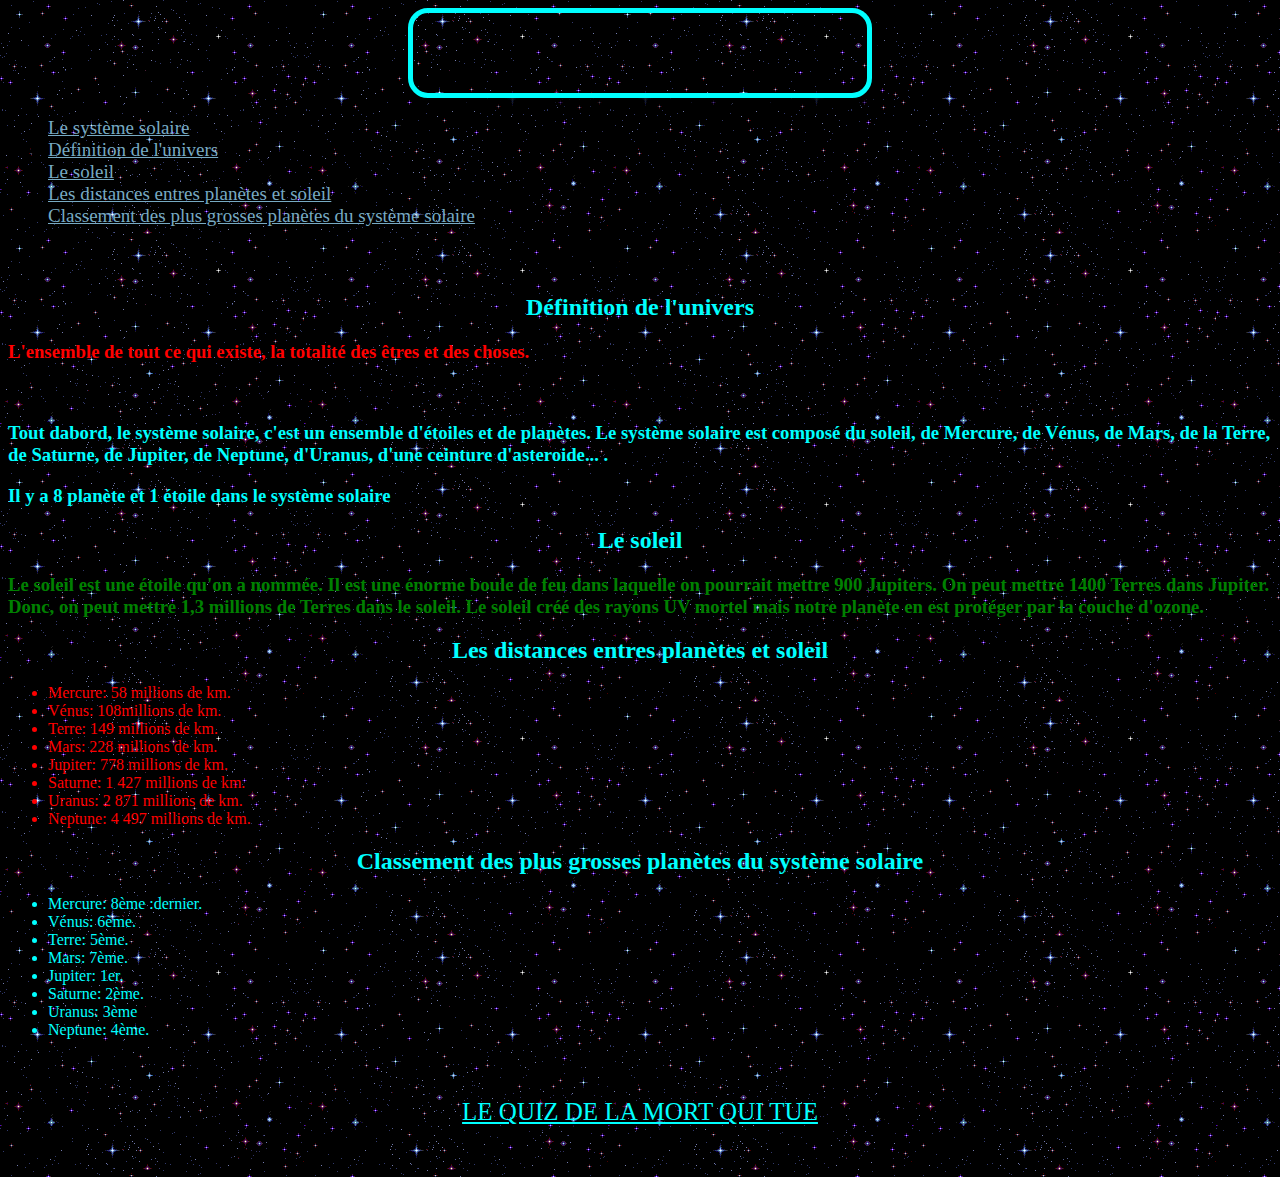
<file: espace.html>
<DOCTYPE html>
	<html>
	<head>
			<meta charset="utf-8">
			<link rel="stylesheet" type="text/css" href="espace.css">
		
	
	<title>L'espace pour les kids</title>
	
	</head	
	
	<body>
	
	<div class="gg">
	
	<h1>L'espace</h1>
	
	</div>
	
	<div class="sommaire">
	
	<ul>
			<li><a href="#systeme" >Le système solaire</a></li>
			<li><a href="#definition" >Définition de l'univers</a></li>
			<li><a href="#soleil" >Le soleil</a></li>
			<li><a href="#distance" >Les distances entres planètes et soleil</a></li>		
			<li><a href="#classement" >Classement des plus grosses planètes du système solaire</a></li>		
		</ul>
	
	</div>
	
	<div class="popo">

	<h2 id="systeme">Le système solaire</h2>
	
	</div>
	
	<div class="huile">
	
	<h2 id="definition">Définition de l'univers</h2>
	
	</div>
	
	<div class="titi">
	
	<h3> L'ensemble de tout ce qui existe, la totalité des êtres et des choses.</h3>

	</div>
	
	<div class="papa">
	
	<h3>Le système solaire</h3>
	
	</div>
	
	
	
	
	<div class="lili">
	
	<h3>Tout dabord, le système solaire, c'est un ensemble d'étoiles et de planètes. Le système solaire est composé du soleil, de Mercure, de Vénus, de Mars, de la Terre, de Saturne, de Jupiter, de Neptune, d'Uranus, d'une ceinture d'asteroide...  .</h3>

	<h3>Il y a 8 planète et 1 étoile dans le système solaire</h3>
	
	</div>
	
	<div class="huile">
	
	<h2 id="soleil">Le soleil</h2>

	</div>
	
	<div class="jojo">
	
	<h3 >Le soleil est une étoile qu'on a nommée. Il est une énorme boule de feu dans laquelle on pourrait mettre 900 Jupiters. On peut mettre 1400 Terres dans Jupiter. Donc, on peut mettre 1,3 millions de Terres dans le soleil. Le soleil créé des rayons UV mortel mais notre planète en est protéger par la couche d'ozone.</h3>
	
	</div>

		<div class="huile" id="distance">
		
		<h2>Les distances entres planètes et soleil</h2>
	
		</div>
	
		<div class="titi">	
	
		<ul>
<li>Mercure: 58 millions de km.</li>
<li>Vénus: 108millions de km.</li>
<li>Terre: 149 millions de km.</li>
<li>Mars: 228 millions de km.</li>
<li>Jupiter: 778 millions de km.</li>
<li>Saturne: 1 427 millions de km.</li>
<li>Uranus: 2 871 millions de km.</li>
<li>Neptune: 4 497 millions de km.</li>
</ul>

		
		</div>
			
		<div class="huile">
		
		<h2 id="classement"> Classement des plus grosses planètes du système solaire</h2>
		
		</div>
	
		<div class="pp">
		
			<ul>
<li>Mercure: 8ème :dernier.</li>
<li>Vénus: 6ème.</li>
<li>Terre: 5ème.</li>
<li>Mars: 7ème.</li>
<li>Jupiter: 1er.</li>
<li>Saturne: 2ème.</li>
<li>Uranus: 3ème</li>
<li>Neptune: 4ème.</li>
</ul>

	</div>
	
	<div>
	
<li><p style="text-align:center; font-size: 25px; color:orange;"><a class="huile" href="quiz37.html">LE QUIZ DE LA MORT QUI TUE</a></p><li>
	
	
	</div>



	</body>
	</html>
</file>
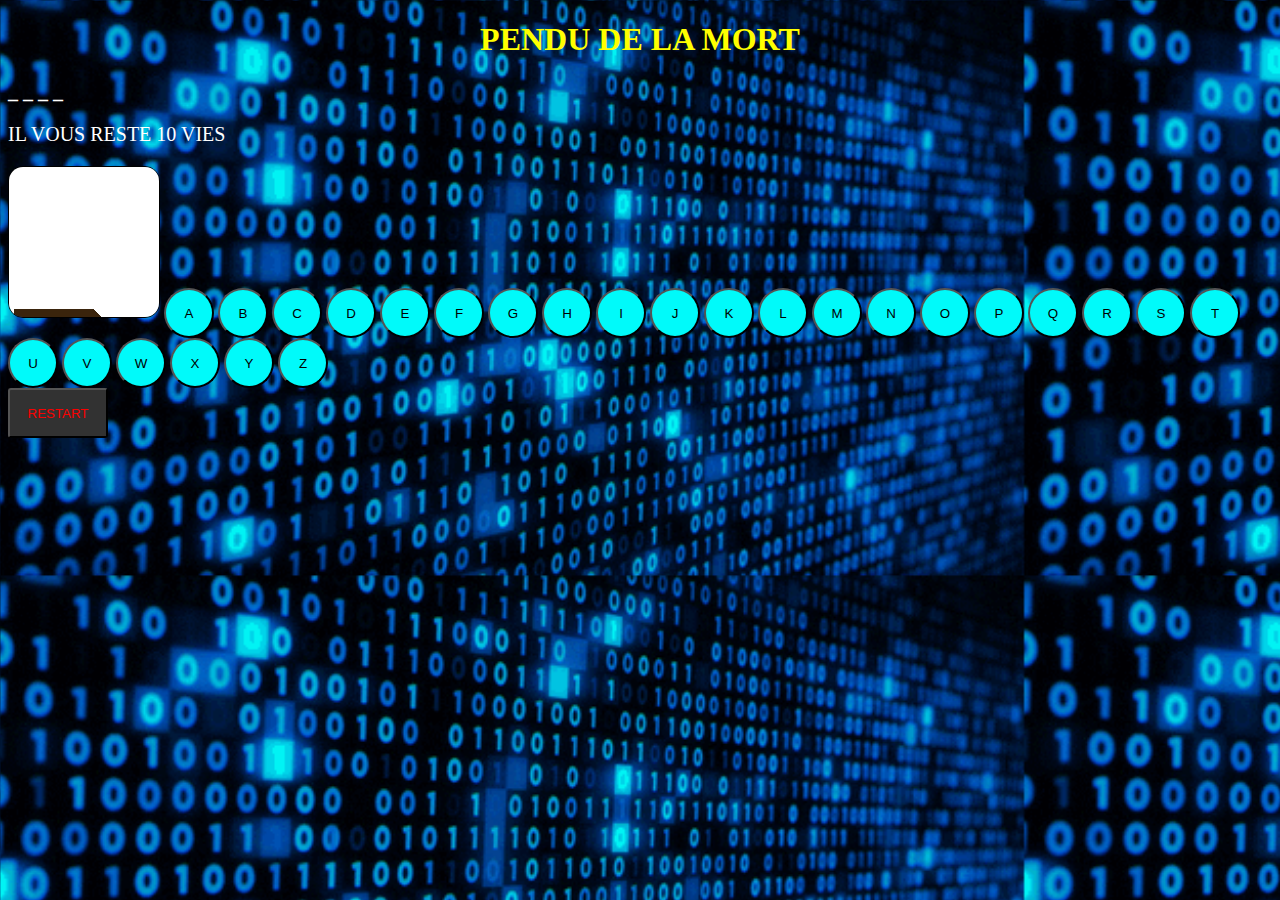
<file: pendu.html>
<!DOCTYPE html>
<DOCTYPE html>
<html>
	<head>
		<meta charset="utf-8">
		<title>Le pendu des loups</title>
		<link href="pendu.css" rel="stylesheet">
	</head>
	<body>
	<div>

		<h1 class="pendu">PENDU DE LA MORT</h1>
	
		<strong><h3 class="papa" id="mot"></h3></strong>
		<p class="papa" id="vies"></p>
		<img id="img" src="imgs-pendu/img12.png"></img>

		<button onClick="lettre('a');">A</button>
		<button onClick="lettre('b');">B</button>
		<button onClick="lettre('c');">C</button>
		<button onClick="lettre('d');">D</button>
		<button onClick="lettre('e');">E</button>
		<button onClick="lettre('f');">F</button>
		<button onClick="lettre('g');">G</button>
		<button onClick="lettre('h');">H</button>
		<button onClick="lettre('i');">I</button>
		<button onClick="lettre('j');">J</button>
		<button onClick="lettre('k');">K</button>
		<button onClick="lettre('l');">L</button>
		<button onClick="lettre('m');">M</button>	
		<button onClick="lettre('n');">N</button>
		<button onClick="lettre('o');">O</button>
		<button onClick="lettre('p');">P</button>
		<button onClick="lettre('q');">Q</button>
		<button onClick="lettre('r');">R</button>
		<button onClick="lettre('s');">S</button>
		<button onClick="lettre('t');">T</button>
		<button onClick="lettre('u');">U</button>
		<button onClick="lettre('v');">V</button>
		<button onClick="lettre('w');">W</button>
		<button onClick="lettre('x');">X</button>
		<button onClick="lettre('y');">Y</button>	
		<button onClick="lettre('z');">Z</button>
	</div>
	<div>
		<button id="restart" onClick="restart();">RESTART</button>
	</div>
	<script src="pendu.js" type="text/javascript"></script>

	</body>
</html>
</file>
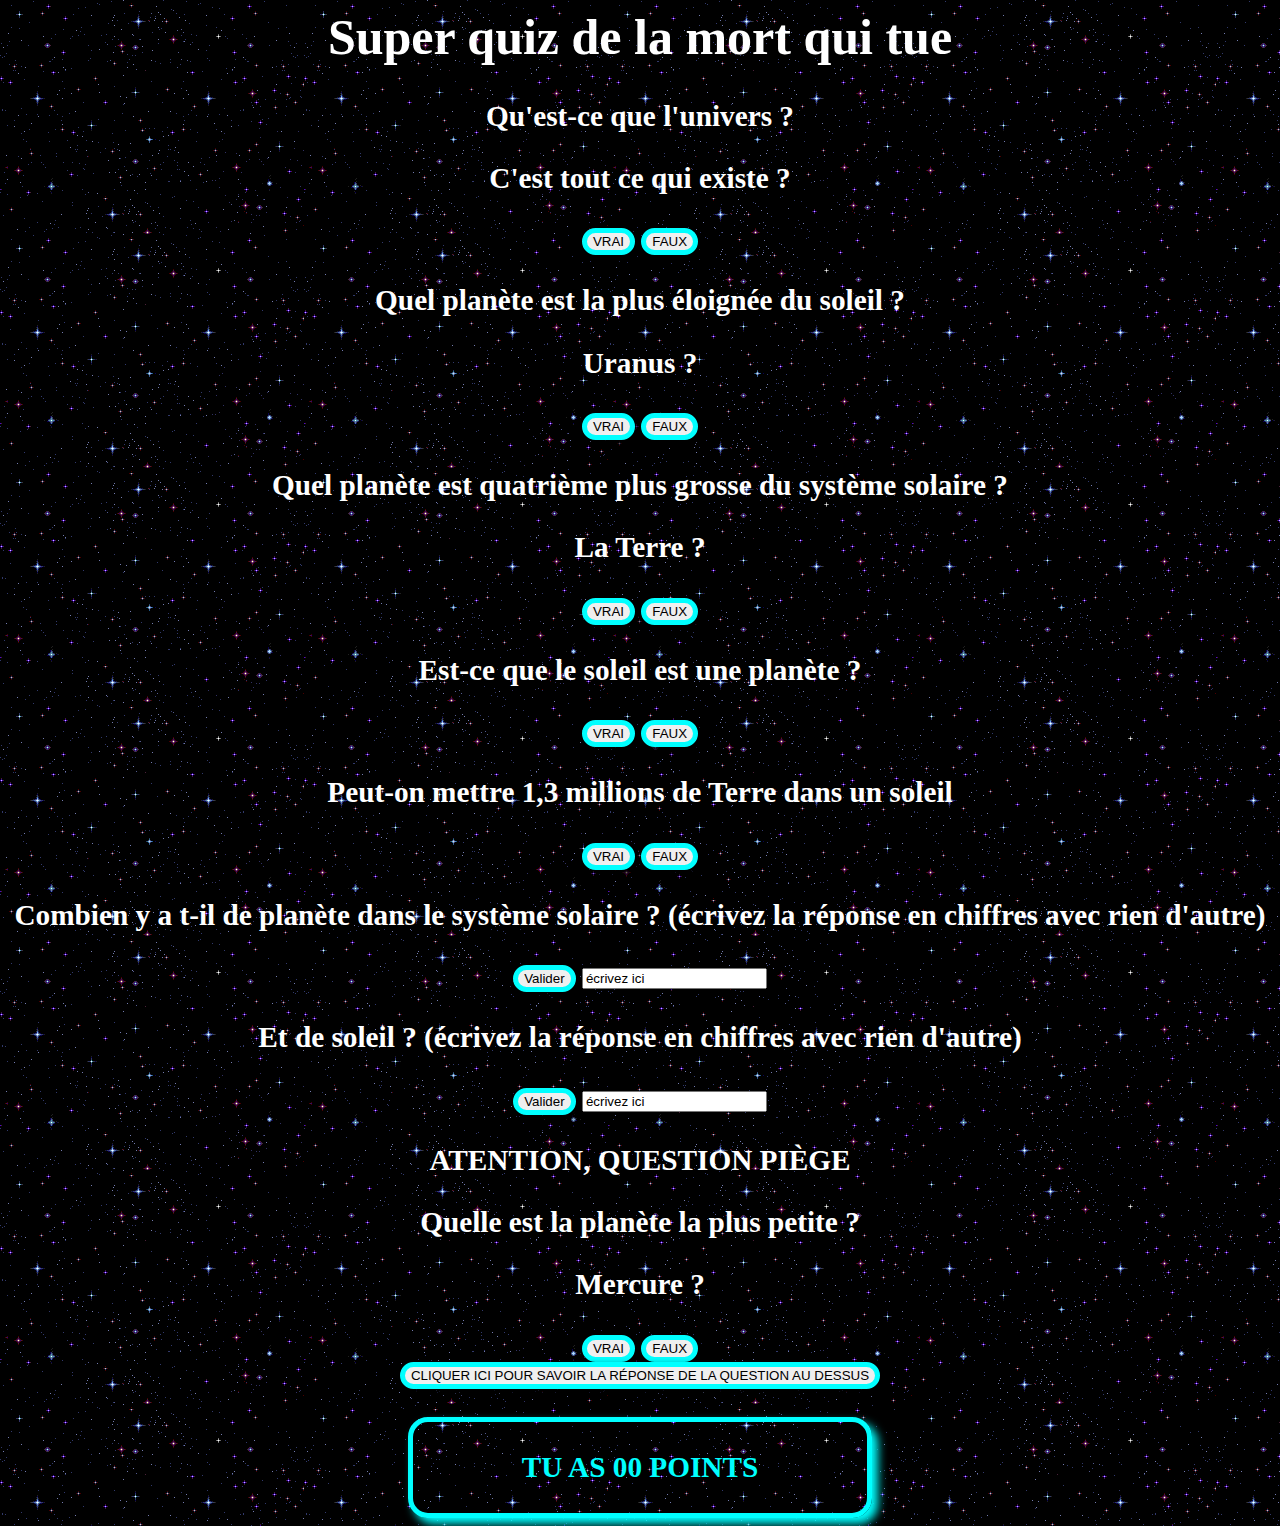
<file: quiz37.html>
<DOCTYPE html>
	<!DOCTYPE html>
	<html>
		<body>
			<head>
				
				<meta charset="utf-8">
			
			<title>Super quiz de la mort qui tue</title>	
			<link rel="stylesheet" type="text/css" href="quiz.css">
			
			<script src="quiz.js"></script>
			
			</head>
			
			
				<h1 class="roro">Super quiz de la mort qui tue</h1>
				
				<div class="tototo">
				
				<h3>Qu'est-ce que l'univers ?</h3>
				
				<h3>C'est tout ce qui existe ?</h3>
			
				</div>
				
				<div class="lolo">
				
				<button id="but" onClick="fonction(0,0);">VRAI</button>
				
				<button id="but" onClick="fonction(0,1);">FAUX</button>
				
				</div>
				
				<div class="tototo">
				
				<h3>Quel planète est la plus éloignée du soleil ?</h3>
				
				<h3>Uranus ?</h3>
				
				</div>
				
				<div class="lolo">
				
				<button id="but" onClick="fonction(1,2);">VRAI</button>
				<button id="but" onClick="fonction(1,3);">FAUX</button>
		
				</div>
				
				<div class="tototo">
				
				<h3>Quel planète est quatrième plus grosse du système solaire ?</h3>
				
				<h3>La Terre ?</h3>
				
				</div>
				
				<div class="lolo">
				
				<button id="but" onClick="fonction(2,2);">VRAI</button>
				<button id="but" onClick="fonction(2,3);">FAUX</button>
				
				</div>
			
				<div class="tototo">
				
				<h3>Est-ce que le soleil est une planète ?</h3>
				
				</div>
			
				<div class="lolo">
				
				<button id="but" onClick="fonction(3,2);">VRAI</button>
				<button id="but" onClick="fonction(3,3);">FAUX</button>
				
				</div>
			
				<div class="tototo">
				
				<h3>Peut-on mettre 1,3 millions de Terre dans un  soleil</h3>
			
				</div>
			
				<div class="lolo">
				
				<button id="but" onClick="fonction(4,0);">VRAI</button>
				<button id="but" onClick="fonction(4,1);">FAUX</button>
				
				</div>
			
				<div class="tototo">
				
				<h3>Combien y a t-il de planète dans le système solaire ? (écrivez la réponse en chiffres avec rien d'autre)</h3>
				
				</div>
				
				<button id="but" onClick="lonlon();">Valider</button>
						<input id="input" type="text" value="écrivez ici"></input>
								<script src="quiz.js"></script>
				
				<div class="tototo">
				
				<h3>Et de soleil ? (écrivez la réponse en chiffres avec rien d'autre)</h3>
				
				</div>
				
				<button id="but" onClick="yoyo();">Valider</button>
						<input id="input2" type="text" value="écrivez ici"></input>
								<script src="quiz.js"></script>
				 
				<div class="tototo">
				
				<h3>ATENTION, QUESTION PIÈGE</h3>
				
				<h3>Quelle est la planète la plus petite ?</h3>
				
				<h3>Mercure ?</h3>
				
				</div>
				
				<div class="lolo">
				
				<button id="but" onClick="fonction(5,1);">VRAI</button>
				<button id="but" onClick="fonction(5,1);">FAUX</button>
				
				</div>
				
				<div class="lolo">
				
				<button id="but" onClick="fonction(5,4);">CLIQUER ICI POUR SAVOIR LA RÉPONSE DE LA QUESTION AU DESSUS</button>
			
         		</div>
         		
         		<br/>
         		
				<div class="tirlipinpon">
					
					<h3>TU AS <span id="pts">00</span>  POINTS</h3> 
					
					
					</div>
		
		
		</body>
	
		</html>
</file>
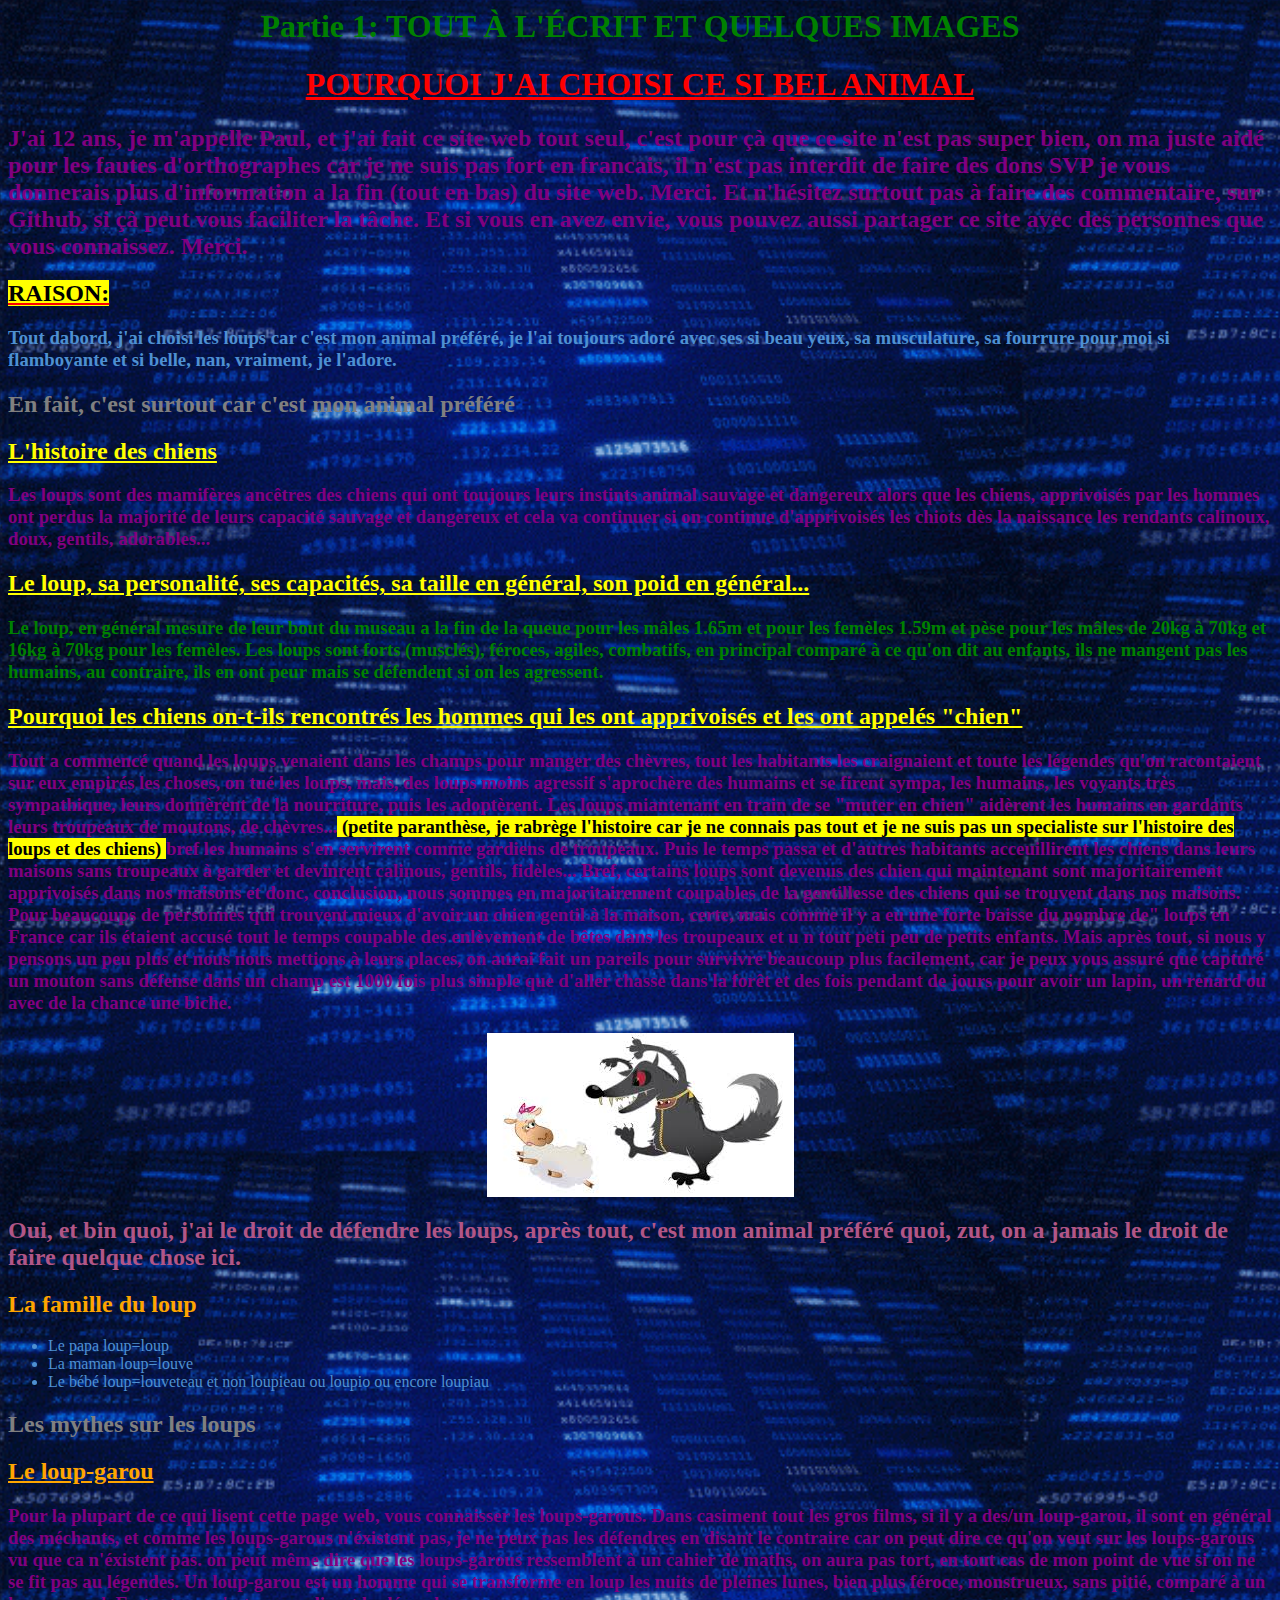
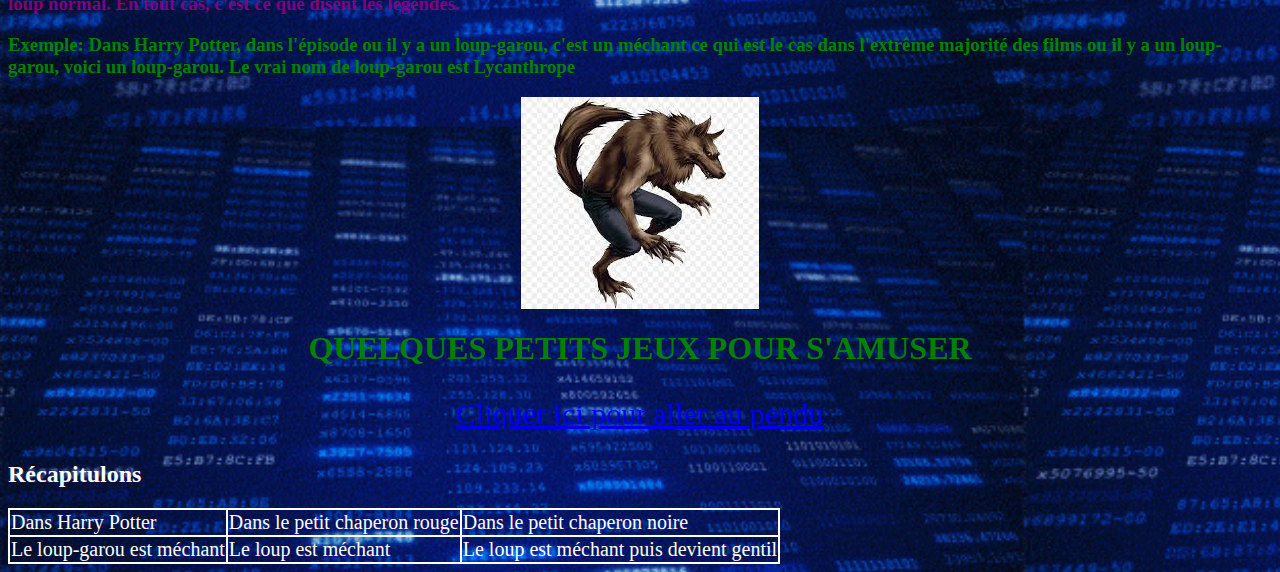
<file: sitewebsurlesloups.html>
<DOCTYPE html>
	<!DOCTYPE html>
	<html>
	<head>
		<meta charset="utf-8">
		<link href="sitewebsurlesloups.css" rel="stylesheet">
	</head>
	<body>
		<title>LES LOUPS</title>

		<h1 class="centr">Partie 1: TOUT À L'ÉCRIT ET QUELQUES IMAGES</h1>		

<h1 class="cent">POURQUOI J'AI CHOISI CE SI BEL ANIMAL</h1>

		<h2 class="youpi">J'ai 12 ans, je m'appelle Paul, et j'ai fait ce site web tout seul, c'est pour çà que ce site n'est pas super bien, on ma juste aidé pour les fautes d'orthographes car je ne suis pas fort en francais, il n'est pas interdit de faire des dons SVP je vous donnerais plus d'information a la fin (tout en bas) du site web. Merci. Et n'hésitez surtout pas à faire des commentaire, sur Github, si çà peut vous faciliter la tâche. Et si vous en avez envie, vous pouvez aussi partager ce site avec des personnes que vous connaissez. Merci.</h2>

		<h2 class="loup"><mark>RAISON:</mark></h2>

		<h3 class="timberwolf">Tout dabord, j'ai choisi les loups car c'est mon animal préféré, je l'ai toujours adoré avec ses si beau yeux, sa musculature, sa fourrure pour moi si flamboyante et si belle, nan, vraiment, je l'adore.</h3> 

		<h2 class="toto">En fait, c'est surtout car c'est mon animal préféré</h2>	

		<h2 class="wolf">L'histoire des chiens</h2>


		<h3 class="youpi">Les loups sont des mamifères ancêtres des chiens qui ont toujours leurs instints animal sauvage et dangereux alors que les chiens, apprivoisés par les hommes ont perdus la majorité de leurs capacité sauvage et dangereux et cela va continuer si on continue d'apprivoisés les chiots dès la naissance les rendants calinoux, doux, gentils, adorables...</h3>

		<h2 class="wolf">Le loup, sa personalité, ses capacités, sa taille en général, son poid en général...</h2>

		<h3 class="dede">Le loup, en général mesure de leur bout du museau a la fin de la queue pour les mâles 1.65m et pour les femèles 1.59m et pèse pour les mâles de 20kg à 70kg et 16kg à 70kg pour les femèles. Les loups sont forts (musclés), féroces, agiles, combatifs, en principal comparé à ce qu'on dit au enfants, ils ne mangent pas les humains, au contraire, ils en ont peur mais se défendent si on les agressent.

		<h2 class="wolf">Pourquoi les chiens on-t-ils rencontrés les hommes qui les ont apprivoisés et les ont appelés "chien"</h2>
		
		<h3 class="youpi">Tout a commencé quand les loups venaient dans les champs pour manger des chèvres, tout les habitants les craignaient et toute les légendes qu'on racontaient sur eux empirés les choses, on tué les loups, mais, des loups moins agressif s'aprochère des humains et se firent sympa, les humains, les voyants très sympathique, leurs donnèrent de la nourriture, puis les adoptèrent. Les loups miantenant en train de se "muter en chien" aidèrent les humains en gardants leurs troupeaux de moutons, de chèvres...<mark>
(petite paranthèse, je rabrège l'histoire car je ne connais pas tout et je ne suis pas un specialiste sur l'histoire des loups et des chiens) </mark>bref les humains s'en servirent comme gardiens de troupeaux. Puis le temps passa et d'autres habitants acceuillirent les chiens dans leurs maisons sans troupeaux à garder et devinrent calinous, gentils, fidèles... Bref, certains loups sont devenus des chien qui maintenant sont majoritairement apprivoisés dans nos maisons et donc, conclusion, nous sommes en majoritairement coupables de la gentillesse des chiens qui se trouvent dans nos maisons. Pour beaucoups de personnes qui trouvent mieux d'avoir un chien gentil à la maison, certe, mais comme il y a eu une forte baisse du nombre de" loups en France car ils étaient accusé tout le temps coupable des enlèvement de bêtes dans les troupeaux et u n tout peti peu de petits enfants. Mais après tout, si nous y pensons un peu plus et nous nous mettions à leurs places, on aurai fait un pareils pour survivre beaucoup plus facilement, car je peux vous assuré que capturé un mouton sans défense dans un champ est 1000 fois plus simple que d'aller chasse dans la forêt et des fois pendant de jours pour avoir un lapin, un renard ou avec de la chance une biche.</h3>

		<div class="centre">	
		<img src="imageloupquimangemouton.jpg">
		</div>



		<h2 class="tata">Oui, et bin quoi, j'ai le droit de défendre les loups, après tout, c'est mon animal préféré quoi, zut, on a jamais le droit de faire quelque chose ici.</h2>

		<h2 class="grosminet">La famille du loup</h2>

<ul>
<li class="timberwolf">Le papa loup=loup</li>
<li class="timberwolf">La maman loup=louve</li>
<li class="timberwolf">Le bébé loup=louveteau et non loupieau ou loupio ou encore loupiau</li>
</ul>

		<h2 class="toto">Les mythes sur les loups</h2>

		<h2 class="toutou">Le loup-garou</h2>
				
		<h3 class="youpi">Pour la plupart de ce qui lisent cette page web, vous connaisser les loups-garous. Dans casiment tout les gros films, si il y a des/un loup-garou, il sont en général des méchants, et comme les loups-garous n'éxistent pas, je ne peux pas les défendres en disant le contraire car on peut dire ce qu'on veut sur les loups-garous vu que ca n'éxistent pas. on peut même dire que les loups-garous ressemblent à un cahier de maths, on aura pas tort, en tout cas de mon point de vue si on ne se fit pas au légendes. Un loup-garou est un homme qui se transforme en loup les nuits de pleines lunes, bien plus féroce, monstrueux, sans pitié, comparé à un loup normal. En tout cas, c'est ce que disent les légendes.</h3>

		<h3 class="dede">Exemple: Dans Harry Potter, dans l'épisode ou il y a un loup-garou, c'est un méchant ce qui est le cas dans l'extrême majorité des films ou il y a un loup-garou, voici un loup-garou. Le vrai nom de loup-garou est Lycanthrope</h3>

		<div class="centre">

		<img src="imageloupgarou.jpg">

		</div>
		
		<h1 class="centr">QUELQUES PETITS JEUX POUR S'AMUSER</h1>		

		<p style="text-align:center; font-size:30px; color:orange;"><a  href="pendu.html">Cliquer ici pour aller au pendu</a></p>

		<h2 class="popo">Récapitulons</h2>

<table>	
	<tr>
		<td>Dans Harry Potter</td>
		<td>Dans le petit chaperon rouge</td>
		<td>Dans le petit chaperon noire</td>
	</tr>
	<tr>
		<td>Le loup-garou est méchant</td>
		<td>Le loup est méchant</td>
		<td>Le loup est méchant puis devient gentil</td>

	</body>
	</html>
</file>
<file: espace.css>
}
@keyframes tourni {
 from{ transform: rotateX(0deg); }
 to{ transform: rotateX(360deg); }
}

@keyframes spiral {
 from{ transform: rotateY(0deg); }
 to{ transform: rotateY(360deg); }
}

@keyframes an {
	0%  { color:rgb(250,0  ,0  );  }
	20% { color:rgb(0  ,250,0  );  }
	40% { color:rgb(0  ,0  ,250);  }
	60% { color:rgb(0  ,250,250); }
	80% { color:rgb(250,250,0  ); }
	100%{ color:rgb(250,0  ,0  );  }
}
.prout
{
	color: red;
}
body
{
	background-image:url("EtoileFlash.gif");  
}
.gg
{
	margin-left:  400px;
	margin-right: 400px;
	font-size:20 px;
	text-align: center;
	animation: an 3s linear infinite;
	box-shadow: 6px 6px 10px; 
	border-radius: 20px;
	border: 3px aqua solid; 
	border-width: thick;
}
.popo
{
	text-align: center;
	text-decoration: underline;
	animation: an 3s linear infinite, spiral 3s linear infinite ;
}
.sommaire
{
	animation: an 3s linear infinite;
	font-size: 19px;
}
.sommaire a
{
		color: rgb(119, 170, 195)
}
.sommaire-titre
{
	color: rgb(103, 234, 206 );
}
.choixdujeu
{
	text-align:center;
	color: aqua;
}
.titi
{
 	color: red;
}
.papa
{
	animation: an 3s linear infinite; 
	text-align: center;
}	
hoho
{
	color: rgb(105, 54, 97);
	text-align: center;
	animation:tourni 3s linear infinite;
}
.lili
{
	color: aqua;
}
.jojo
{
	color: green;
}
.huile
{
	text-align:center;
	color: aqua;
	animation: an 3s linear infinite; 
}

.pp
{
	color: aqua;
}
</file>
<file: pendu.css>
button{
	width:50px;
	height:50px;
	background-color:rgb(0,250,250);
	color:rgb(0,0,0);
	border-radius:25px;
}

#restart{
	width:100px;
	height:50px;
	background-color:rgb(50,50,50);
	color:rgb(250,0,0);
	border-radius:3px;
}

div{
	margin-up:50px;
}

img{
	text-align:right;
	border:1px solid black;
	border-radius:15px;
}
.pendu
{
color: yellow;
text-align: center;
}
body
{
background-image:url("giphy (1).gif");
background-size:80%;
background-repeat:repeat;
}
.papa
{
color:rgb(255,255,255);
font-size:20px;
}
</file>
<file: quiz.css>
@keyframes tourni {
 from{ transform: rotateX(0deg); }
 to{ transform: rotateX(360deg); }
}
@keyframes spiral {
 from{ transform: rotateY(0deg); }
 to{ transform: rotateY(360deg); }
}
@keyfram an_colors{
			0%{color: rgb(255, 0, 0);				}
			33%{color: rgb(0, 255, 0);			}
			66%{color: rgb(0, 0, 255);			}
			100%{color: rgb(255, 0, 0,);			}
			
			}		
body{
				animation: an_color 5s linear infinite;
				text-align: center;
				font-size: 25px;
				background-image: url("EtoileFlash.gif");
}
#but{
					box-shadow: 4px 4px 7px; 
				border-radius: 20px;
				border: 5px solid aqua;
				animation: an_color 3s linear infinite;
				text-align: center;
				font-size;
}
.tototo
{
				color: rgb(255, 255, 255);
				text-align: center;
}
.roro
{
				color: white;	
				text-align: center;
				animation: an 3s linear infinite, tourni 3s linear infinite ;
}
.tirlipinpon
{
	color: aqua;
	margin-left:  400px;
	margin-right: 400px;
	font-size:20 px;
	text-align: center;
	box-shadow: 6px 6px 10px; 
	border-radius: 20px;
	border: 3px aqua solid; 
	border-width: thick;
}
</file>
<file: sitewebsurlesloups.css>
@keyframes spiral {
 from{ transform: rotateX(0deg); }
 to{ transform: rotateX(360deg); }
}

@keyframes an {
	0%  { color:rgb(250,0  ,0  );  }
	20% { color:rgb(0  ,250,0  );  }
	40% { color:rgb(0  ,0  ,250);  }
	60% { color:rgb(0  ,250,250); }
	80% { color:rgb(250,250,0  ); }
	100%{ color:rgb(250,0  ,0  );  }
}

.cent	
{
text-align: center;
text-decoration: underline;
color:red;
animation: an 3s linear infinite;
animation: spiral 3s linear infinite;
}
.centr
{
text-align: center;
color: green;
animation:an 3s linear infinite;
}


.centre
{
text-align: center;
}
.loup
{
color: red;
text-decoration: underline; 
}

body
{
background-color:rgb(0,150,137);
background-image:url("source.gif");
background-size:80%;
background-repeat:repeat;

}

.wolf
{
color: yellow;
text-decoration: underline;
}
.timberwolf
{
color:rgb(78,144,210);
}
.popo
{
color: white;
}
.dede
{
color: green;		
}
.youpi
{
color: purple;
}
.tata
{
color: rgb(178,86,134);
}
.toto
{
color: grey;
}	
.titi
{
color: white;
text-decoration: underline; 
}
.grosminet
{
color: orange;
}
.bibi
{
color: red;
}
.toutou
{
color: orange;
text-decoration: underline;
}
.jojo
{

}
table,td,tr{
	border-collapse:collapse;
	border:2px solid white;
	color:white;
	font-size:20px;
}
</file>
